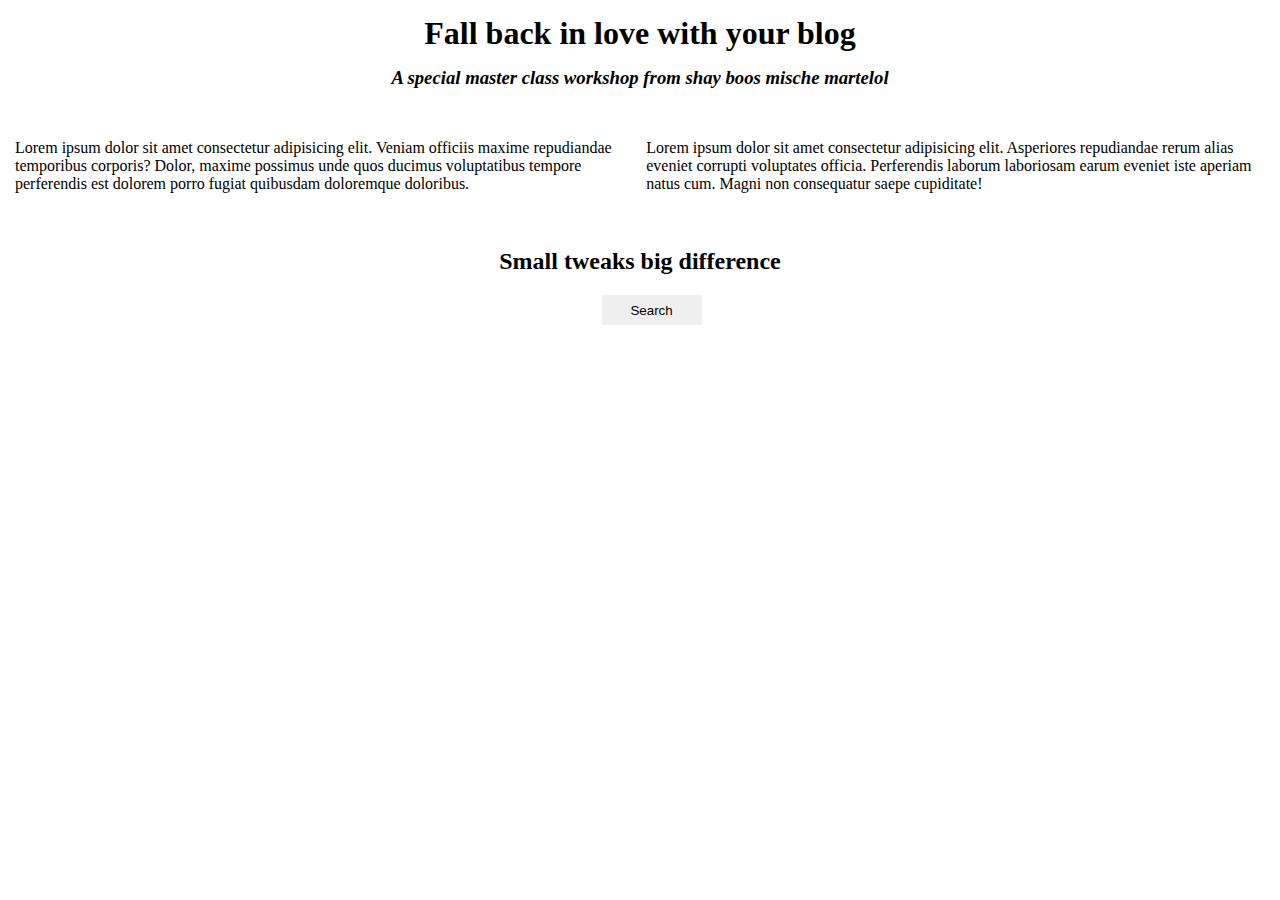
<file: tapsiriq1/index.html>
<!DOCTYPE html>
<html lang="en">

<head>
    <meta charset="UTF-8">
    <meta name="viewport" content="width=device-width, initial-scale=1.0">
    <meta http-equiv="X-UA-Compatible" content="ie=edge">
    <title>Document</title>
    <link rel="stylesheet" href="css/main.css">
</head>

<body>
    <h1 class="h1">Fall back in love with your blog</h1>
    <h3 class="h3">A special master class workshop from shay boos mische martelol</h3>

    <div class="div1">
        <p class="p1"> Lorem ipsum dolor sit amet consectetur adipisicing elit. Veniam officiis maxime repudiandae temporibus corporis?
            Dolor, maxime possimus unde quos ducimus voluptatibus tempore perferendis est dolorem porro fugiat quibusdam
            doloremque doloribus.</p>
    </div>
    <div class="div2">
        <p class="p2">Lorem ipsum dolor sit amet consectetur adipisicing elit. Asperiores repudiandae rerum alias eveniet corrupti voluptates
            officia. Perferendis laborum laboriosam earum eveniet iste aperiam natus cum. Magni non consequatur saepe cupiditate!
        </p>
    </div>

    <h2 class="h2"> Small tweaks big difference</h2>
    <button class="btn">Search</button>



</body>

</html>
</file>
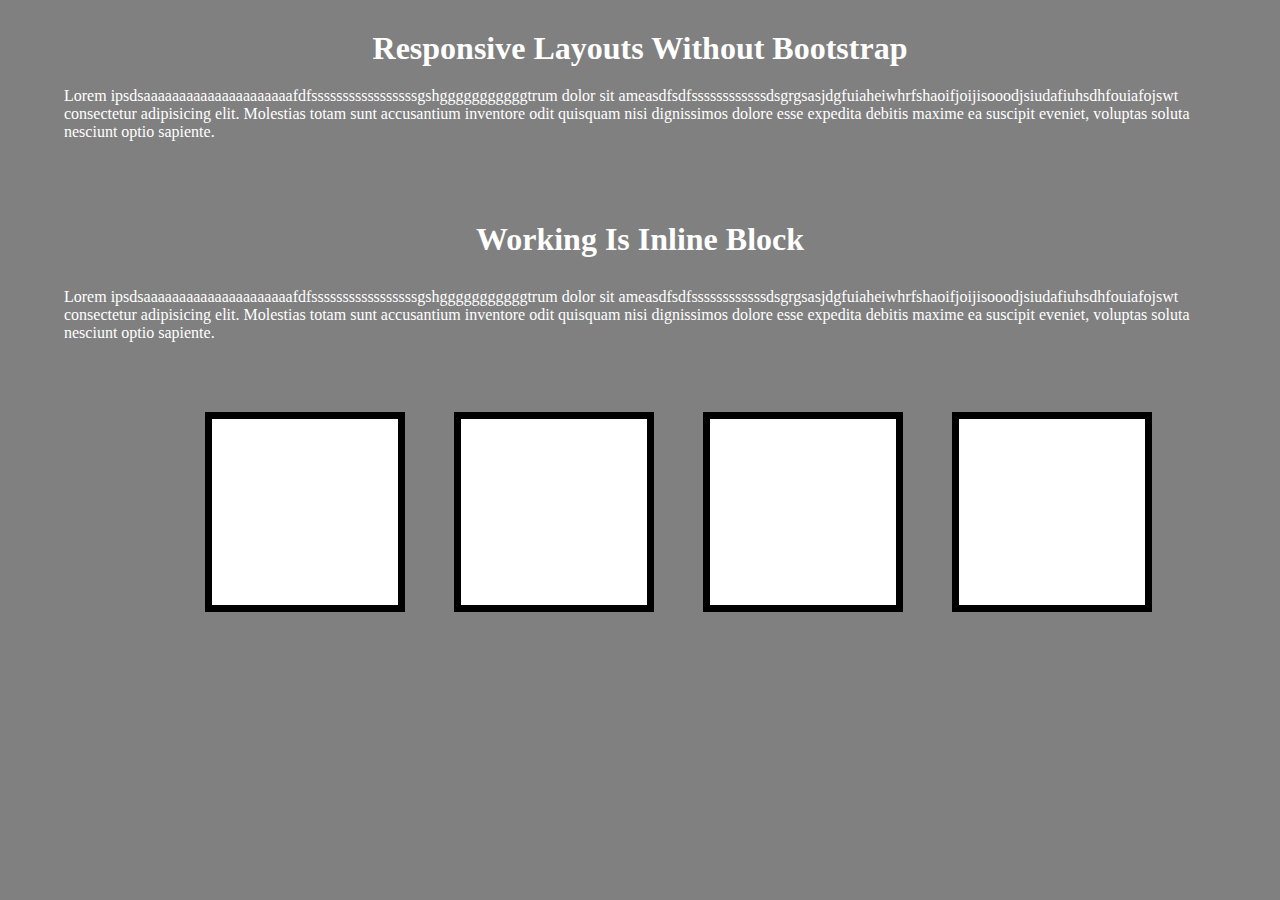
<file: tapsriq2/index.html>
<!DOCTYPE html>
<html lang="en">

<head>
    <meta charset="UTF-8">
    <meta name="viewport" content="width=device-width, initial-scale=1.0">
    <meta http-equiv="X-UA-Compatible" content="ie=edge">
    <title>Document</title>
    <link rel="stylesheet" href="css/main.css">
</head>

<body>
    <h1 class="basliq">Responsive Layouts Without Bootstrap</h1>
    <p class="p1">Lorem ipsdsaaaaaaaaaaaaaaaaaaaaafdfsssssssssssssssssgshgggggggggggtrum dolor sit ameasdfsdfssssssssssssdsgrgsasjdgfuiaheiwhrfshaoifjoijisooodjsiudafiuhsdhfouiafojswt
        consectetur adipisicing elit. Molestias totam sunt accusantium inventore odit quisquam nisi dignissimos dolore esse
        expedita debitis maxime ea suscipit eveniet, voluptas soluta nesciunt optio sapiente.</p>
    <h1 class="ortabasliq"> Working Is Inline Block</h1>
    <p class="p2">Lorem ipsdsaaaaaaaaaaaaaaaaaaaaafdfsssssssssssssssssgshgggggggggggtrum dolor sit ameasdfsdfssssssssssssdsgrgsasjdgfuiaheiwhrfshaoifjoijisooodjsiudafiuhsdhfouiafojswt
            consectetur adipisicing elit. Molestias totam sunt accusantium inventore odit quisquam nisi dignissimos dolore esse
            expedita debitis maxime ea suscipit eveniet, voluptas soluta nesciunt optio sapiente.</p>

     <div class="div1"></div>
     <div class="div2"></div>
     <div class="div3"></div>
     <div class="div4"></div>      
</body>

</html>
</file>
<file: tapsiriq1/css/main.css>
*{
    margin:0;
    padding:0;
    box-sizing: border-box;
}
.h1{
    padding: 15px;
   text-align: center;
}
.h3{
    text-align: center;
    font-style: italic;  
}

.div1{
    width:49%;
    display: inline-block;
    margin-top:50px;
    padding-left:15px;    
}
.div2{
    width:49%;
    display: inline-block;
    margin-top:50px;
    padding-left:15px;   
}
.h2{
    text-align: center;
    margin-top:55px;
}
.btn{
    margin-left:47%;
    margin-top:20px;
    width:100px;
    border:none;
    height: 30px; 
}
</file>
<file: tapsriq2/css/main.css>
*{
    margin:0;
    padding: 0;
    box-sizing: border-box;
    width: 100%;
    background: gray;
}
.basliq{
    text-align: center;
    margin-top:30px;
    color:white;
}
.p1{
    width:90%;
    margin:auto;
    margin-top:20px;
    color: white; 
}
.ortabasliq{
    text-align: center;
    margin-top:80px;
    color:white;
}
.p2{
    width:90%;
    margin:auto;
    margin-top:30px;
    color: white;              
}
div{
    width:200px;
    height: 200px;
    border: 7px solid black;
    display:inline-block;
    margin-left:16%;
    margin-top:70px;
    background: white;    
}
.div2{
    width:200px;
    height: 200px;
    border: 7px solid black;
    display:inline-block;
    margin-left:45px;
    background: white;        
}
.div3{
    width:200px;
    height: 200px;
    border: 7px solid black;
    display:inline-block;
    margin-left:45px;
    background: white;        
}
.div4{
    width:200px;
    height: 200px;
    border: 7px solid black;
    display:inline-block;
    margin-left:45px;
    background: white;        
}
</file>
